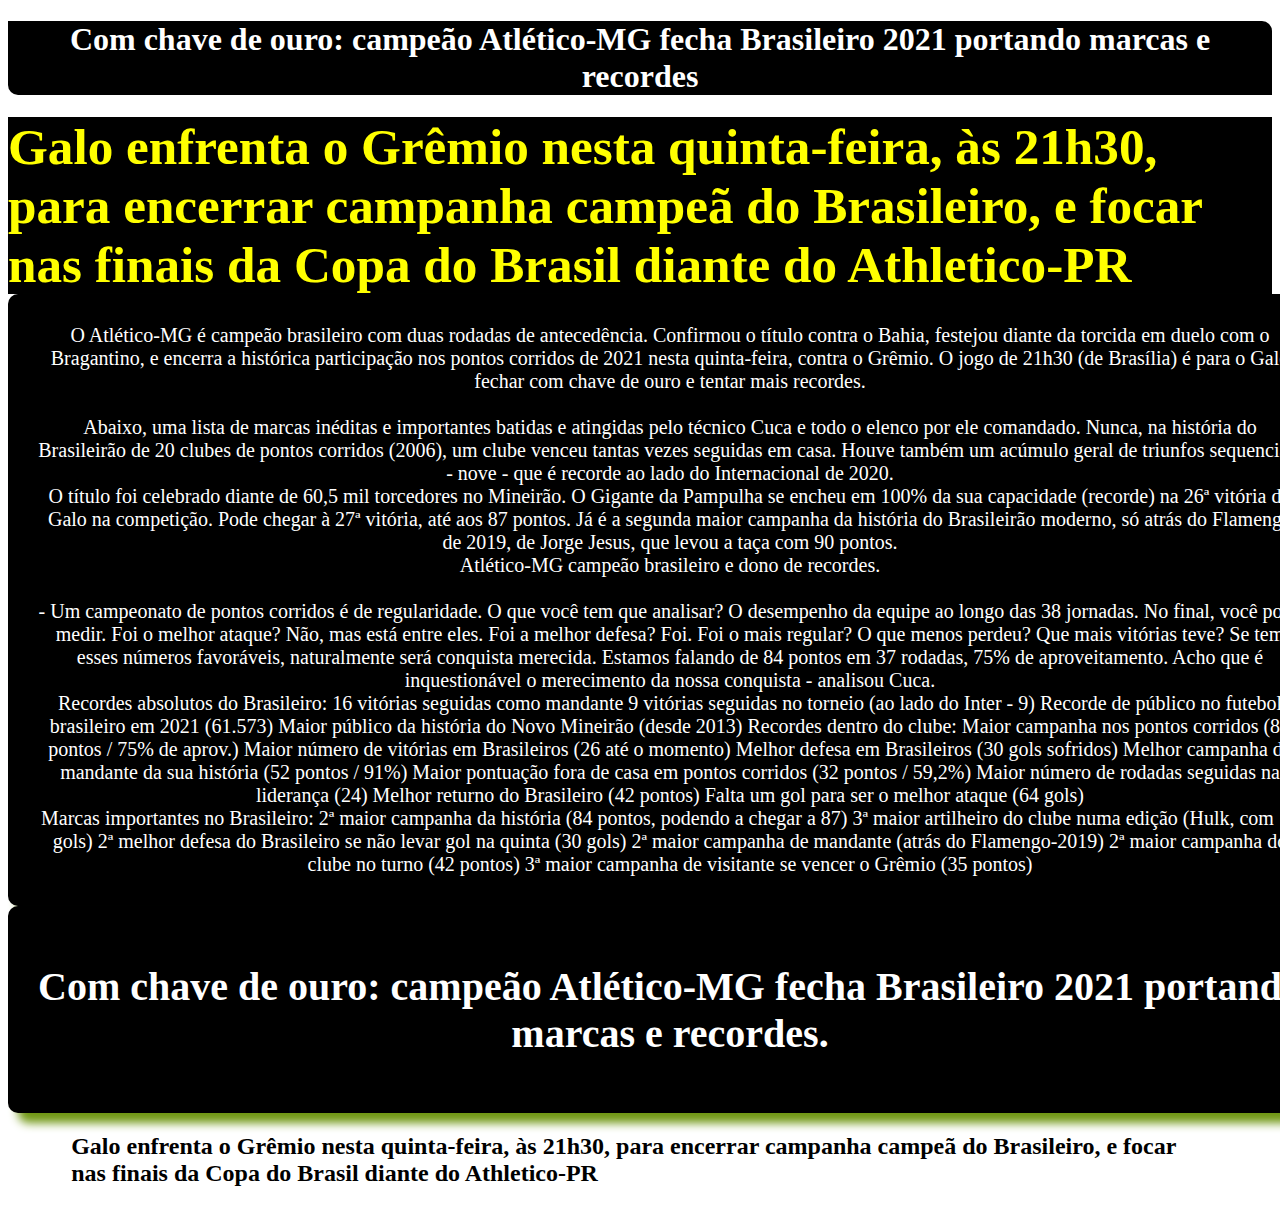
<file: not1.html>
<!DOCTYPE html>
<html lang="pt-br">
<head>
    <meta charset="UTF-8">
    <meta http-equiv="X-UA-Compatible" content="IE=edge">
    <meta name="viewport" content="width=device-width, initial-scale=1.0">
    <style>
.h12{
    width:100%;
    background-color:rgb(0, 0, 0);
    text-align: center;
    color: white;
    border-radius: 0 10px;
}
.not1{
    color: black;
    width: 90%;
    background-color:	#cdd839;
    margin: auto;
    margin-top: 10px;
    border-radius: 10px;
    box-shadow: 10px 10px 10px	#709713;
}
.tith2{
    background-color: rgb(0, 0, 0);
    color: yellow;
    padding: 0;
    margin: auto;
    font-size: 4vw;
}
.not1{
    background-color: rgb(0, 0, 0);
    width: 100%;
    margin: auto;
    padding: 0;
    text-align: center;
    background-size: 100%;
    text-align: center;
    color: white;
    display: inline-block;            
    font-size: 20px;
    padding: 30px;
}
.cdb{
    width: 90%;
    background-color:	#ffffff;
    margin: auto;
    margin-top: 10px;
}
    </style>
    <title>Atlético MG</title>
</head>
<body>
    <div>
    <h1 class="h12">Com chave de ouro: campeão Atlético-MG fecha Brasileiro 2021 portando marcas e recordes</h1>
    <h2 class="tith2">Galo enfrenta o Grêmio nesta quinta-feira, às 21h30, para encerrar campanha campeã do Brasileiro, e focar nas finais da Copa do Brasil diante do Athletico-PR</h2>
    </div>
    <div>
        <p class="not1">O Atlético-MG é campeão brasileiro com duas rodadas de antecedência. Confirmou o título contra o Bahia, festejou diante da torcida em duelo com o Bragantino, e encerra a histórica participação nos pontos corridos de 2021 nesta quinta-feira, contra o Grêmio. O jogo de 21h30 (de Brasília) é para o Galo fechar com chave de ouro e tentar mais recordes.
            <br>
            <br>
            Abaixo, uma lista de marcas inéditas e importantes batidas e atingidas pelo técnico Cuca e todo o elenco por ele comandado. Nunca, na história do Brasileirão de 20 clubes de pontos corridos (2006), um clube venceu tantas vezes seguidas em casa. Houve também um acúmulo geral de triunfos sequenciais - nove - que é recorde ao lado do Internacional de 2020.
            <br>
            O título foi celebrado diante de 60,5 mil torcedores no Mineirão. O Gigante da Pampulha se encheu em 100% da sua capacidade (recorde) na 26ª vitória do Galo na competição. Pode chegar à 27ª vitória, até aos 87 pontos. Já é a segunda maior campanha da história do Brasileirão moderno, só atrás do Flamengo de 2019, de Jorge Jesus, que levou a taça com 90 pontos.
            <br>
            Atlético-MG campeão brasileiro e dono de recordes. 
            <br>
            <br>
            - Um campeonato de pontos corridos é de regularidade. O que você tem que analisar? O desempenho da equipe ao longo das 38 jornadas. No final, você pode medir. Foi o melhor ataque? Não, mas está entre eles. Foi a melhor defesa? Foi. Foi o mais regular? O que menos perdeu? Que mais vitórias teve? Se tem esses números favoráveis, naturalmente será conquista merecida. Estamos falando de 84 pontos em 37 rodadas, 75% de aproveitamento. Acho que é inquestionável o merecimento da nossa conquista - analisou Cuca.
            <br>
            Recordes absolutos do Brasileiro:
            16 vitórias seguidas como mandante
            9 vitórias seguidas no torneio (ao lado do Inter - 9)
            Recorde de público no futebol brasileiro em 2021 (61.573)
            Maior público da história do Novo Mineirão (desde 2013)
            Recordes dentro do clube:
            Maior campanha nos pontos corridos (84 pontos / 75% de aprov.)
            Maior número de vitórias em Brasileiros (26 até o momento)
            Melhor defesa em Brasileiros (30 gols sofridos)
            Melhor campanha de mandante da sua história (52 pontos / 91%)
            Maior pontuação fora de casa em pontos corridos (32 pontos / 59,2%)
            Maior número de rodadas seguidas na liderança (24)
            Melhor returno do Brasileiro (42 pontos)
            Falta um gol para ser o melhor ataque (64 gols)
            <br>
            Marcas importantes no Brasileiro:
            2ª maior campanha da história (84 pontos, podendo a chegar a 87)
            3ª maior artilheiro do clube numa edição (Hulk, com 19 gols)
            2ª melhor defesa do Brasileiro se não levar gol na quinta (30 gols)
            2ª maior campanha de mandante (atrás do Flamengo-2019)
            2ª maior campanha do clube no turno (42 pontos)
            3ª maior campanha de visitante se vencer o Grêmio (35 pontos)
            </p>
    </div>
    <title>Atlético-MG</title>
</head>
<body>
    <header class="not1">
        <h1>Com chave de ouro: campeão Atlético-MG fecha Brasileiro 2021 portando marcas e recordes.</h1>
    </header>
    <main class="cdb">
        <h2>Galo enfrenta o Grêmio nesta quinta-feira, às 21h30, para encerrar campanha campeã do Brasileiro, e focar nas finais da Copa do Brasil diante do Athletico-PR</h2>
    </main>
    <footer>

    </footer>
</body>
</html>
</file>
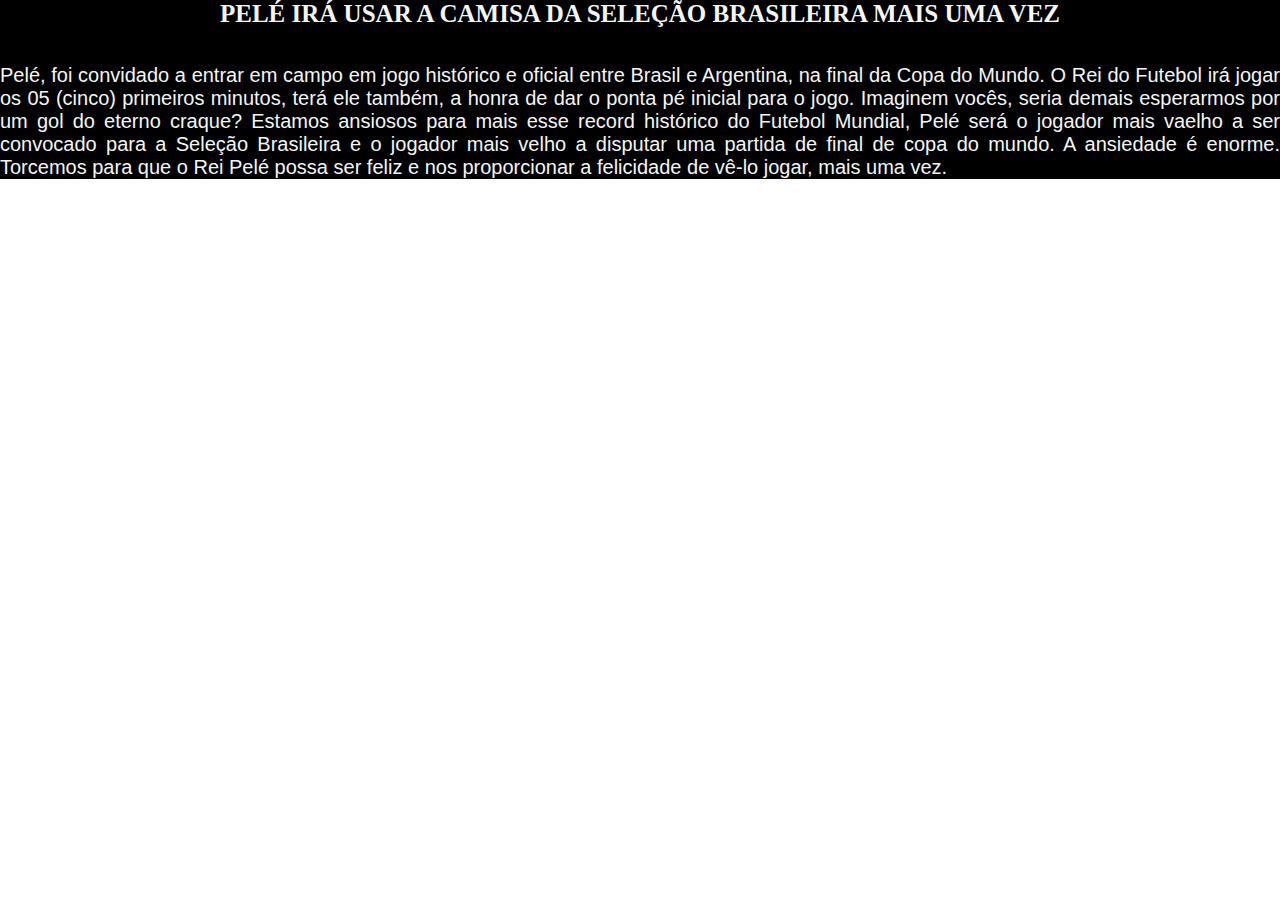
<file: noticia3.html>
<!DOCTYPE html>
<html lang="pt-br">
<head>
    <meta charset="UTF-8">
    <meta http-equiv="X-UA-Compatible" content="IE=edge">
    <meta name="viewport" content="width=device-width, initial-scale=1.0">
    <title>noticias.html</title>
    <style>
        * {
            margin: 0pt;
        }
        div {
            background-color: black;
        }
                
            h1 {
            font-family: var(Argentina); font-size: 25px; color: whitesmoke; text-align: center;
            }
            p {
                font-family: sans-serif; font-size: 20px; color: whitesmoke; text-align: justify;
            }
           

    </style>
   
</head>
<body>
    
    <div>
        <div>
            <h1>
                PELÉ IRÁ USAR A CAMISA DA SELEÇÃO BRASILEIRA MAIS UMA VEZ            
            </h1>
            <br>
            <br>
            <p>
                Pelé, foi convidado a entrar em campo em jogo histórico e oficial entre Brasil e Argentina, na final da Copa do Mundo. O Rei do Futebol irá jogar os 05 (cinco) primeiros minutos, terá ele também, a honra de dar o ponta pé inicial para o jogo. Imaginem vocês, seria demais esperarmos por um gol do eterno craque?
                Estamos ansiosos para mais esse record histórico do Futebol Mundial, Pelé será o jogador mais vaelho a ser convocado para a Seleção Brasileira e o jogador mais velho a disputar uma partida de final de copa do mundo.
                A ansiedade é enorme. Torcemos para que o Rei Pelé possa ser feliz e nos proporcionar a felicidade de vê-lo jogar, mais uma vez.

            </p>
        </div>
    </div>
    
</body>
</html>
</file>
